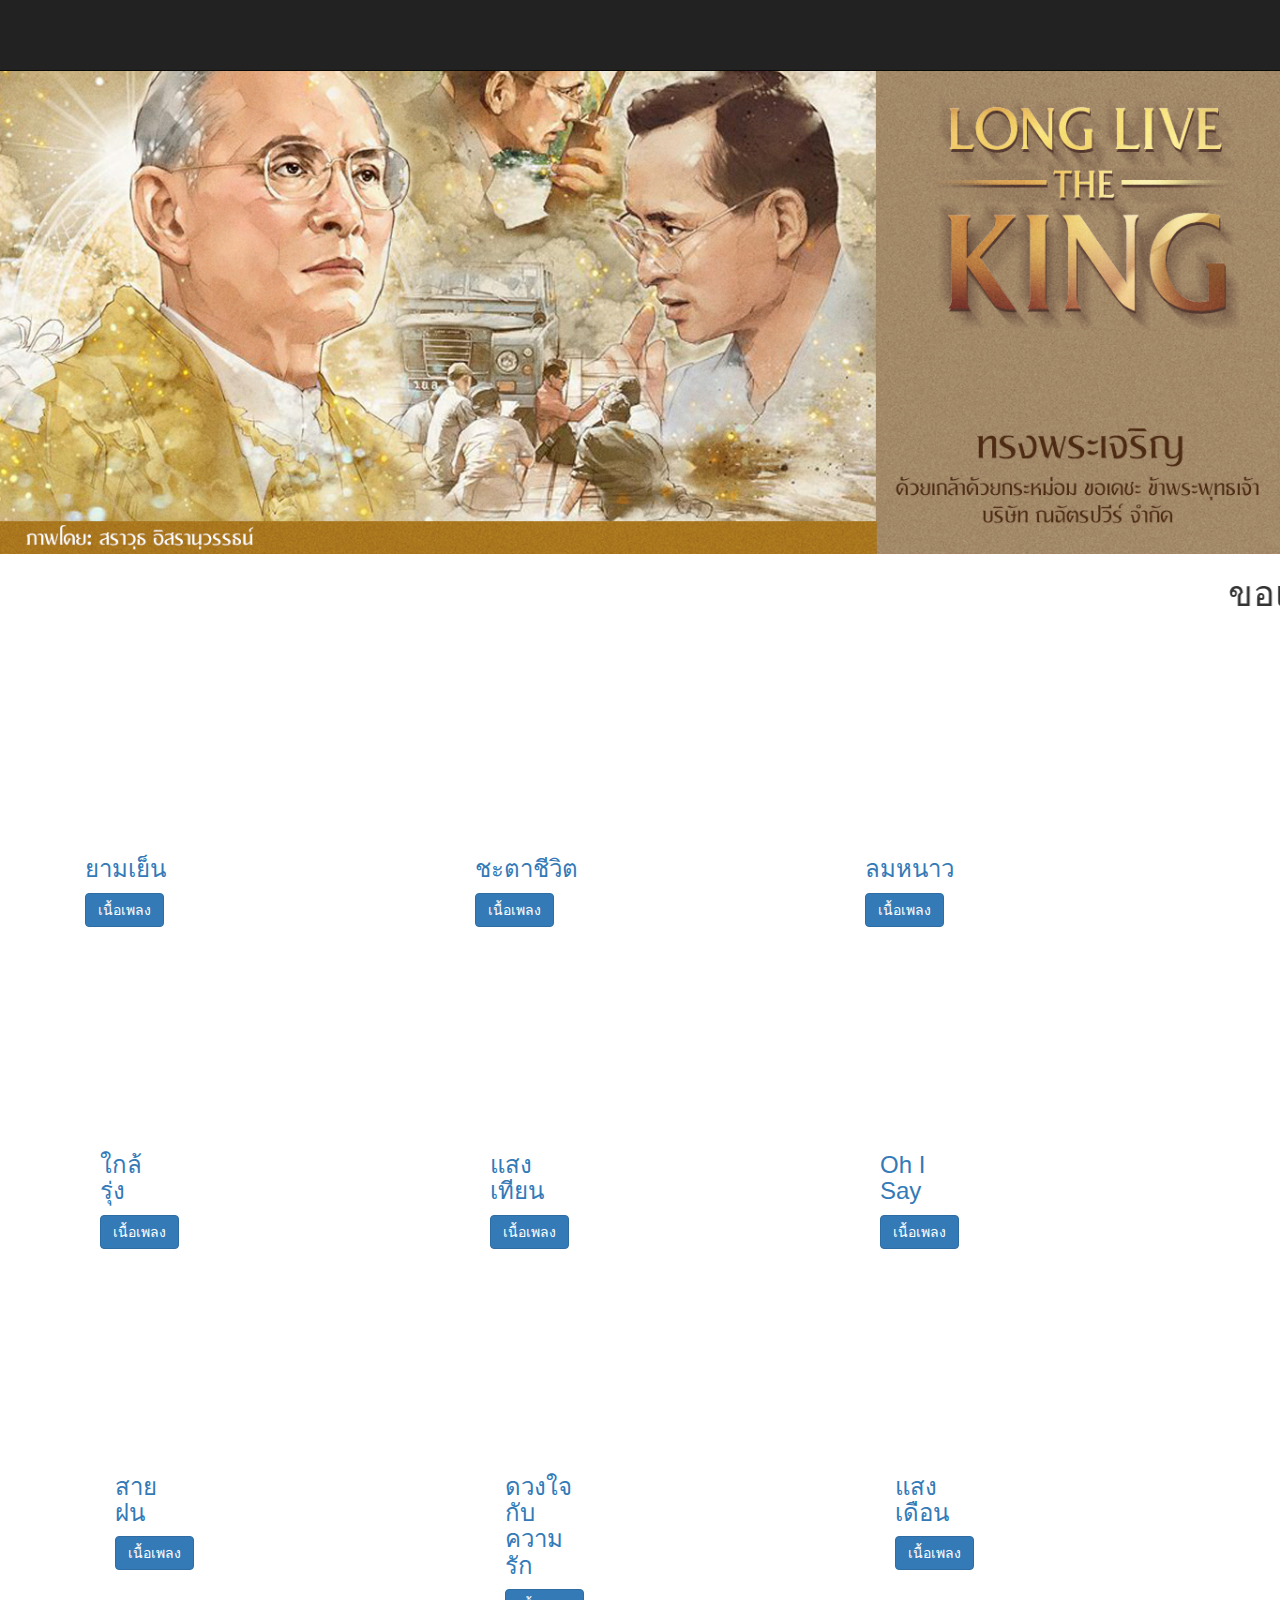
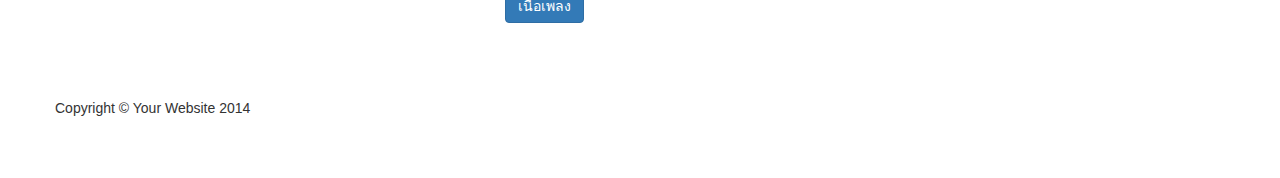
<file: project/home.html>
<!DOCTYPE html>
<html lang="en">
  <head>
    <meta content="text/html; charset=utf-8" http-equiv="content-type">
    <meta http-equiv="X-UA-Compatible" content="IE=edge">
    <meta name="viewport" content="width=device-width, initial-scale=1">
    <meta name="description" content="">
    <meta name="author" content="">
    <title>ผิง อิอิ</title>
    <!-- Bootstrap Core CSS -->
    <link href="css/bootstrap.min.css" rel="stylesheet">
    <!-- Custom CSS -->
    <link href="css/3-col-portfolio.css" rel="stylesheet">
    <!-- HTML5 Shim and Respond.js IE8 support of HTML5 elements and media queries -->
    <!-- WARNING: Respond.js doesn't work if you view the page via file:// -->

        <script src="https://oss.maxcdn.com/libs/html5shiv/3.7.0/html5shiv.js"></script>
          <script src="https://oss.maxcdn.com/libs/respond.js/1.4.2/respond.min.js"></script>
  </head>
  <body>
    <!-- Navigation -->
    <nav class="navbar navbar-inverse navbar-fixed-top" role="navigation">
      <div class="container">
        <!-- Brand and toggle get grouped for better mobile display -->
        <div class="navbar-header"> <button type="button" class="navbar-toggle"

            data-toggle="collapse" data-target="#bs-example-navbar-collapse-1">
            <span class="sr-only">Song</span> <span class="icon-bar"></span>
            <span class="icon-bar"></span> <span class="icon-bar"></span> </button>
          <a class="navbar-brand" href="#"></a> </div>
        <!-- Collect the nav links, forms, and other content for toggling -->

        <div class="collapse navbar-collapse" id="bs-example-navbar-collapse-1">
          <ul class="nav navbar-nav">
            <li> <a href="#"></a> </li>
            <!-- <li> <a href="#">Services</a> </li> -->
            <li> <a href="#"></a> </li>
          </ul>
        </div>
        <br>
        <!-- /.navbar-collapse --> </div>
      <!-- /.container --> </nav>
    <!-- Page Content -->
    <!-- <div class="cover"> -->
   <div class="cover-image">
     <img src="img/cover.jpg"  height="100%" width="100%" />

   </div>
 </div>
 <div class="section">
     <div class="row">
       <div class="col-md-12">

         <h1> <marquee direction="left"> ขอเป็นข้ารองบาททุกชาติไป </marquee>
         </h1>
       </div>
         </div>
       </div>



         <div class="section">
       <div class="container">
         <div class="row">

             <div class="col-md-4 portfolio-item">
             <embed src="https://www.youtube.com/embed/yqgZYQOP1PQ" width="350" height="200"></embed>
                 <div class="col-md-12">
                      <h3 class="text-primary">ยามเย็น</h3>
                          <a class="btn btn-primary" href="http://xn--72c9bva0i.meemodel.com/%E0%B9%80%E0%B8%99%E0%B8%B7%E0%B9%89%E0%B8%AD%E0%B9%80%E0%B8%9E%E0%B8%A5%E0%B8%87/%E0%B8%A2%E0%B8%B2%E0%B8%A1%E0%B9%80%E0%B8%A2%E0%B9%87%E0%B8%99_%E0%B9%80%E0%B8%9E%E0%B8%A5%E0%B8%87%E0%B8%9E%E0%B8%A3%E0%B8%B0%E0%B8%A3%E0%B8%B2%E0%B8%8A%E0%B8%99%E0%B8%B4%E0%B8%9E%E0%B8%99%E0%B8%98%E0%B9%8C">
               เนื้อเพลง</a>
             </div>


           <div class="col-md-4 portfolio-item">
                    <embed src="https://www.youtube.com/embed/yqgZYQOP1PQ" width="350" height="200"></embed>
                        <div class="col-md-12">
                          <h3 class="text-primary">ใกล้รุ่ง</h3>
                     <a class="btn btn-primary" href="http://xn--72c9bva0i.meemodel.com/%E0%B9%80%E0%B8%99%E0%B8%B7%E0%B9%89%E0%B8%AD%E0%B9%80%E0%B8%9E%E0%B8%A5%E0%B8%87/%E0%B9%83%E0%B8%81%E0%B8%A5%E0%B9%89%E0%B8%A3%E0%B8%B8%E0%B9%88%E0%B8%87_%E0%B9%80%E0%B8%9E%E0%B8%A5%E0%B8%87%E0%B8%9E%E0%B8%A3%E0%B8%B0%E0%B8%A3%E0%B8%B2%E0%B8%8A%E0%B8%99%E0%B8%B4%E0%B8%9E%E0%B8%99%E0%B8%98%E0%B9%8C">
                       เนื้อเพลง</a> </div>


          <div class="col-md-4 portfolio-item">
                            <embed src="https://www.youtube.com/embed/abzNRTAyVt0" width="350" height="200"></embed>
                                <div class="col-md-12">
                                  <h3 class="text-primary">สายฝน</h3>
                             <a class="btn btn-primary" href="http://xn--72c9bva0i.meemodel.com/%E0%B9%80%E0%B8%99%E0%B8%B7%E0%B9%89%E0%B8%AD%E0%B9%80%E0%B8%9E%E0%B8%A5%E0%B8%87/%E0%B8%AA%E0%B8%B2%E0%B8%A2%E0%B8%9D%E0%B8%99_%E0%B9%80%E0%B8%9E%E0%B8%A5%E0%B8%87%E0%B8%9E%E0%B8%A3%E0%B8%B0%E0%B8%A3%E0%B8%B2%E0%B8%8A%E0%B8%99%E0%B8%B4%E0%B8%9E%E0%B8%99%E0%B8%98%E0%B9%8C">
                               เนื้อเพลง</a> </div>
         </div>
       </div>
     </div>


<div class="section">
<div class="container">
<div class="row">
<div class="col-md-4 portfolio-item">
           <embed src="https://www.youtube.com/embed/M6P5qD_9b9o" width="350" height="200"></embed>
                <div class="col-md-12">

                   <h3 class="text-primary">ชะตาชีวิต</h3>
             <a class="btn btn-primary" href="http://xn--72c9bva0i.meemodel.com/%E0%B9%80%E0%B8%99%E0%B8%B7%E0%B9%89%E0%B8%AD%E0%B9%80%E0%B8%9E%E0%B8%A5%E0%B8%87/%E0%B8%8A%E0%B8%B0%E0%B8%95%E0%B8%B2%E0%B8%8A%E0%B8%B5%E0%B8%A7%E0%B8%B4%E0%B8%95_%E0%B9%80%E0%B8%9E%E0%B8%A5%E0%B8%87%E0%B8%9E%E0%B8%A3%E0%B8%B0%E0%B8%A3%E0%B8%B2%E0%B8%8A%E0%B8%99%E0%B8%B4%E0%B8%9E%E0%B8%99%E0%B8%98%E0%B9%8C">
                 เนื้อเพลง</a> </div>


         <div class="col-md-4 portfolio-item">
             <embed src="https://www.youtube.com/embed/IwhWcnJ3GXg" width="350" height="200"></embed>
                  <div class="col-md-12">
                        <h3 class="text-primary">แสงเทียน</h3>
               <a class="btn btn-primary" href="http://xn--72c9bva0i.meemodel.com/%E0%B9%80%E0%B8%99%E0%B8%B7%E0%B9%89%E0%B8%AD%E0%B9%80%E0%B8%9E%E0%B8%A5%E0%B8%87/%E0%B9%81%E0%B8%AA%E0%B8%87%E0%B9%80%E0%B8%97%E0%B8%B5%E0%B8%A2%E0%B8%99_%E0%B9%80%E0%B8%9E%E0%B8%A5%E0%B8%87%E0%B8%9E%E0%B8%A3%E0%B8%B0%E0%B8%A3%E0%B8%B2%E0%B8%8A%E0%B8%99%E0%B8%B4%E0%B8%9E%E0%B8%99%E0%B8%98%E0%B9%8C">
                   เนื้อเพลง</a> </div>


         <div class="col-md-4 portfolio-item">
               <embed src="https://www.youtube.com/embed/AvQVt6VUxM4" width="350" height="200"></embed>
                      <div class="col-md-12">
                             <h3 class="text-primary">ดวงใจกับความรัก</h3>
                <a class="btn btn-primary" href="http://xn--72c9bva0i.meemodel.com/%E0%B9%80%E0%B8%99%E0%B8%B7%E0%B9%89%E0%B8%AD%E0%B9%80%E0%B8%9E%E0%B8%A5%E0%B8%87/%E0%B8%94%E0%B8%A7%E0%B8%87%E0%B9%83%E0%B8%88%E0%B8%81%E0%B8%B1%E0%B8%9A%E0%B8%84%E0%B8%A7%E0%B8%B2%E0%B8%A1%E0%B8%A3%E0%B8%B1%E0%B8%81_%E0%B9%80%E0%B8%9E%E0%B8%A5%E0%B8%87%E0%B8%9E%E0%B8%A3%E0%B8%B0%E0%B8%A3%E0%B8%B2%E0%B8%8A%E0%B8%99%E0%B8%B4%E0%B8%9E%E0%B8%99%E0%B8%98%E0%B9%8C">
                      เนื้อเพลง</a> </div>
</div>
</div>
</div>




<div class="section">
<div class="container">
<div class="row">
<div class="col-md-4 portfolio-item">
           <embed src="https://www.youtube.com/embed/TDYvU0a36W8" width="350" height="200"></embed>
                  <div class="col-md-12">
                         <h3 class="text-primary">ลมหนาว</h3>
            <a class="btn btn-primary" href="http://xn--72c9bva0i.meemodel.com/%E0%B9%80%E0%B8%99%E0%B8%B7%E0%B9%89%E0%B8%AD%E0%B9%80%E0%B8%9E%E0%B8%A5%E0%B8%87/%E0%B8%A5%E0%B8%A1%E0%B8%AB%E0%B8%99%E0%B8%B2%E0%B8%A7_%E0%B9%80%E0%B8%9E%E0%B8%A5%E0%B8%87%E0%B8%9E%E0%B8%A3%E0%B8%B0%E0%B8%A3%E0%B8%B2%E0%B8%8A%E0%B8%99%E0%B8%B4%E0%B8%9E%E0%B8%99%E0%B8%98%E0%B9%8C">
                   เนื้อเพลง</a> </div>


     <div class="col-md-4 portfolio-item">
              <embed src="https://www.youtube.com/embed/A8g0RiswJQ" width="350" height="200"></embed>
                     <div class="col-md-12">
                             <h3 class="text-primary">Oh I Say</h3>
              <a class="btn btn-primary" href="http://xn--72c9bva0i.meemodel.com/%E0%B9%80%E0%B8%99%E0%B8%B7%E0%B9%89%E0%B8%AD%E0%B9%80%E0%B8%9E%E0%B8%A5%E0%B8%87/%E0%B8%A2%E0%B8%B2%E0%B8%A1%E0%B9%80%E0%B8%A2%E0%B9%87%E0%B8%99_%E0%B9%80%E0%B8%9E%E0%B8%A5%E0%B8%87%E0%B8%9E%E0%B8%A3%E0%B8%B0%E0%B8%A3%E0%B8%B2%E0%B8%8A%E0%B8%99%E0%B8%B4%E0%B8%9E%E0%B8%99%E0%B8%98%E0%B9%8C">
                    เนื้อเพลง</a> </div>


<div class="col-md-4 portfolio-item">
             <embed src="https://www.youtube.com/embed/RPJXYIssdvg" width="350" height="200"></embed>
                    <div class="col-md-12">
                           <h3 class="text-primary">แสงเดือน</h3>
             <a class="btn btn-primary" href="http://xn--72c9bva0i.meemodel.com/%E0%B9%80%E0%B8%99%E0%B8%B7%E0%B9%89%E0%B8%AD%E0%B9%80%E0%B8%9E%E0%B8%A5%E0%B8%87/%E0%B9%81%E0%B8%AA%E0%B8%87%E0%B9%80%E0%B8%94%E0%B8%B7%E0%B8%AD%E0%B8%99_%E0%B9%80%E0%B8%9E%E0%B8%A5%E0%B8%87%E0%B8%9E%E0%B8%A3%E0%B8%B0%E0%B8%A3%E0%B8%B2%E0%B8%8A%E0%B8%99%E0%B8%B4%E0%B8%9E%E0%B8%99%E0%B8%98%E0%B9%8C">
                   เนื้อเพลง</a> </div>
</div>
</div>
</div>

      <footer>
        <div class="row">
          <div class="col-lg-12">
            <p>Copyright © Your Website 2014</p>
          </div>
        </div>
        <!-- /.row --> </footer>
    </div>
    <!-- /.container -->
    <!-- jQuery -->
    <script src="js/jquery.js"></script>
    <!-- Bootstrap Core JavaScript -->
    <script src="js/bootstrap.min.js"></script>
  </body>
</html>
</file>
<file: project/css/3-col-portfolio.css>
/*!
 * Start Bootstrap - 3 Col Portfolio (http://startbootstrap.com/)
 * Copyright 2013-2016 Start Bootstrap
 * Licensed under MIT (https://github.com/BlackrockDigital/startbootstrap/blob/gh-pages/LICENSE)
 */

body {
    /*padding-top: 70px; /* Required padding for .navbar-fixed-top. Remove if using .navbar-static-top. Change if height of navigation changes. */*/
}

.portfolio-item {
    margin-bottom: 25px;
}

footer {
    margin: 50px 0;
}
</file>
